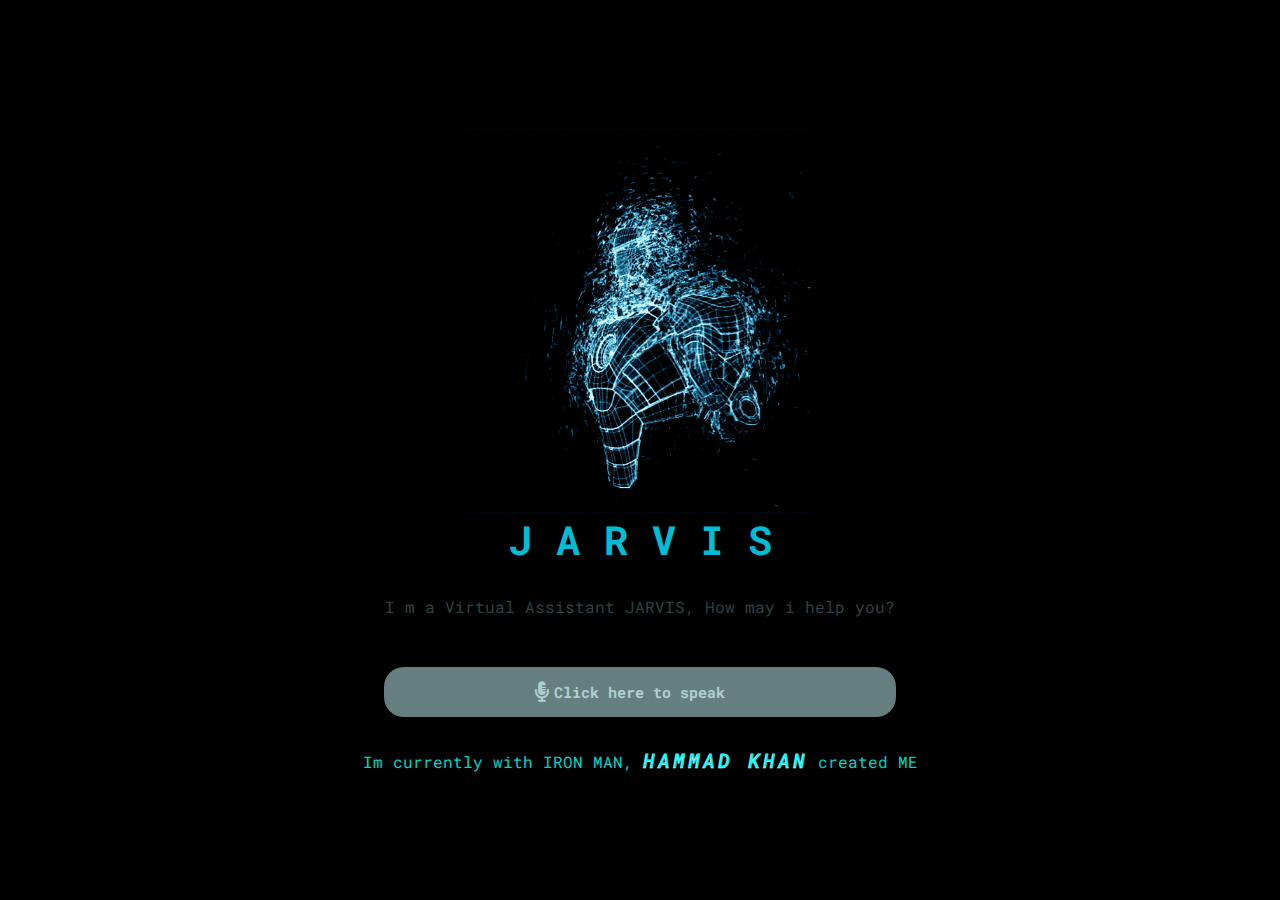
<file: index.html>
<!DOCTYPE html>
<html lang="en">

<head>
    <meta charset="UTF-8">
    <meta http-equiv="X-UA-Compatible" content="IE=edge">
    <meta name="viewport" content="width=device-width, initial-scale=1.0">
    <title>JARVIS - Virtual Assistant</title>
    <link rel="shortcut icon" href="Jarvis-AI-main/avatar.png" type="image/x-icon">
    <link rel="stylesheet" href="Jarvis-AI-main/style.css">
    <link rel="stylesheet" href="https://cdnjs.cloudflare.com/ajax/libs/font-awesome/5.15.3/css/all.min.css">

</head>

<body>
    <section class="main">
        <div class="image-container">
            <div class="image">
                <img src="Jarvis-AI-main/giphy.gif" alt="image">
            </div>
            <h1>J A R V I S</h1>
            <p>I m a Virtual Assistant JARVIS, How may i help you?</p>
        </div>
        <div class="input">
            <button class="talk"><i class="fas fa-microphone-alt"></i>
            <h1 class="content"> Click here to speak</h1></button>
        </div>
        <p >Im currently with IRON MAN, <em style="color: aqua; font-weight: 600;letter-spacing: 3px;text-transform: uppercase;-webkit-text-stroke: .3px white;font-size: 20px;">HAMMAD KHAN</em> created ME</p>
    </section>
    <script src="Jarvis-AI-main/app.js"></script>
</body>

</html>
</file>
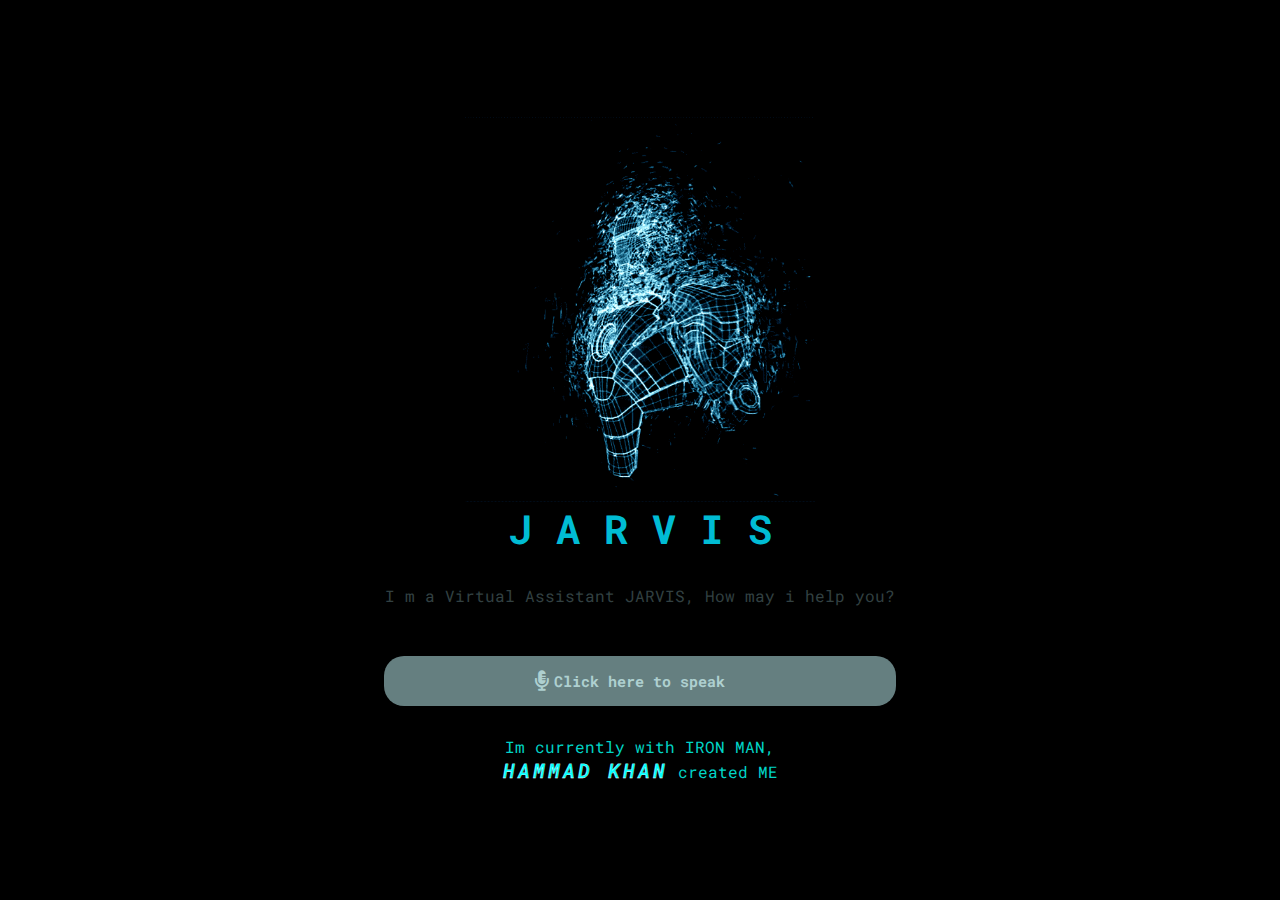
<file: Jarvis-AI-main/index.html>
<!DOCTYPE html>
<html lang="en">

<head>
    <meta charset="UTF-8">
    <meta http-equiv="X-UA-Compatible" content="IE=edge">
    <meta name="viewport" content="width=device-width, initial-scale=1.0">
    <title>JARVIS - Virtual Assistant</title>
    <link rel="shortcut icon" href="avatar.png" type="image/x-icon">
    <link rel="stylesheet" href="style.css">
    <link rel="stylesheet" href="https://cdnjs.cloudflare.com/ajax/libs/font-awesome/5.15.3/css/all.min.css">

</head>

<body>
    <section class="main">
        <div class="image-container">
            <div class="image">
                <img src="giphy.gif" alt="image">
            </div>
            <h1>J A R V I S</h1>
            <p>I m a Virtual Assistant JARVIS, How may i help you?</p>
        </div>
        <div class="input">
            <button class="talk"><i class="fas fa-microphone-alt"></i>
            <h1 class="content"> Click here to speak</h1></button>
        </div>
        <p >Im currently with IRON MAN,<br> <em style="color: aqua; font-weight: 600;letter-spacing: 3px;text-transform: uppercase;-webkit-text-stroke: .3px white;font-size: 20px;">HAMMAD KHAN</em> created ME</p>
    </section>
    <script src="app.js"></script>
</body>

</html>
</file>
<file: Jarvis-AI-main/style.css>
@import url("https://fonts.googleapis.com/css2?family=Roboto+Mono:wght@100;200;300;400;500;600;700&display=swap");
* {
    margin: 0;
    padding: 0;
    box-sizing: border-box;
    font-family: "Roboto Mono", monospace;
}

.main {
    min-height: 100vh;
    position: relative;
    width: 100%;
    background: #000;
    display: flex;
    flex-direction: column;
    align-items: center;
    justify-content: center;
}

.main .image-container {
    padding: 10px;
}

.main .image-container .image {
    width: 100%;
    display: flex;
    align-items: center;
    justify-content: center;
}

.main .image-container .image img {
    width: 350px;
    align-items: center;
}

.main .image-container h1 {
    color: #00bcd4;
    text-align: center;
    margin-bottom: 10px;
    font-size: 40px;
}

.main .image-container p {
    color: #324042;
    text-align: center;
    margin-bottom: 40px;
}

.main .input {
    display: flex;
    justify-content: center;
    align-items: center;
    width: 40vw;
    height: 50px;
    border-radius: 20px;
    background: rgb(202 253 255 / 50%);
}

.main .input .talk {
    background: transparent;
    outline: none;
    border: none;
    width: 250px;
    height: 50px;
    display: flex;
    justify-content: center;
    align-items: center;
    font-size: 15px;
    cursor: pointer;
    gap: 5px;
}

.main .input .talk i {
    font-size: 20px;
    color: #aed0d0;
}

.main .input .content {
    color: #aed0d0;
    font-size: 15px;
    margin-right: 20px;
}
p{
color: #00d4c6;
text-align: center;
margin-bottom: 10px;
margin-top: 30px;
font-size: 16px;
gap: 7px;
}
</file>
